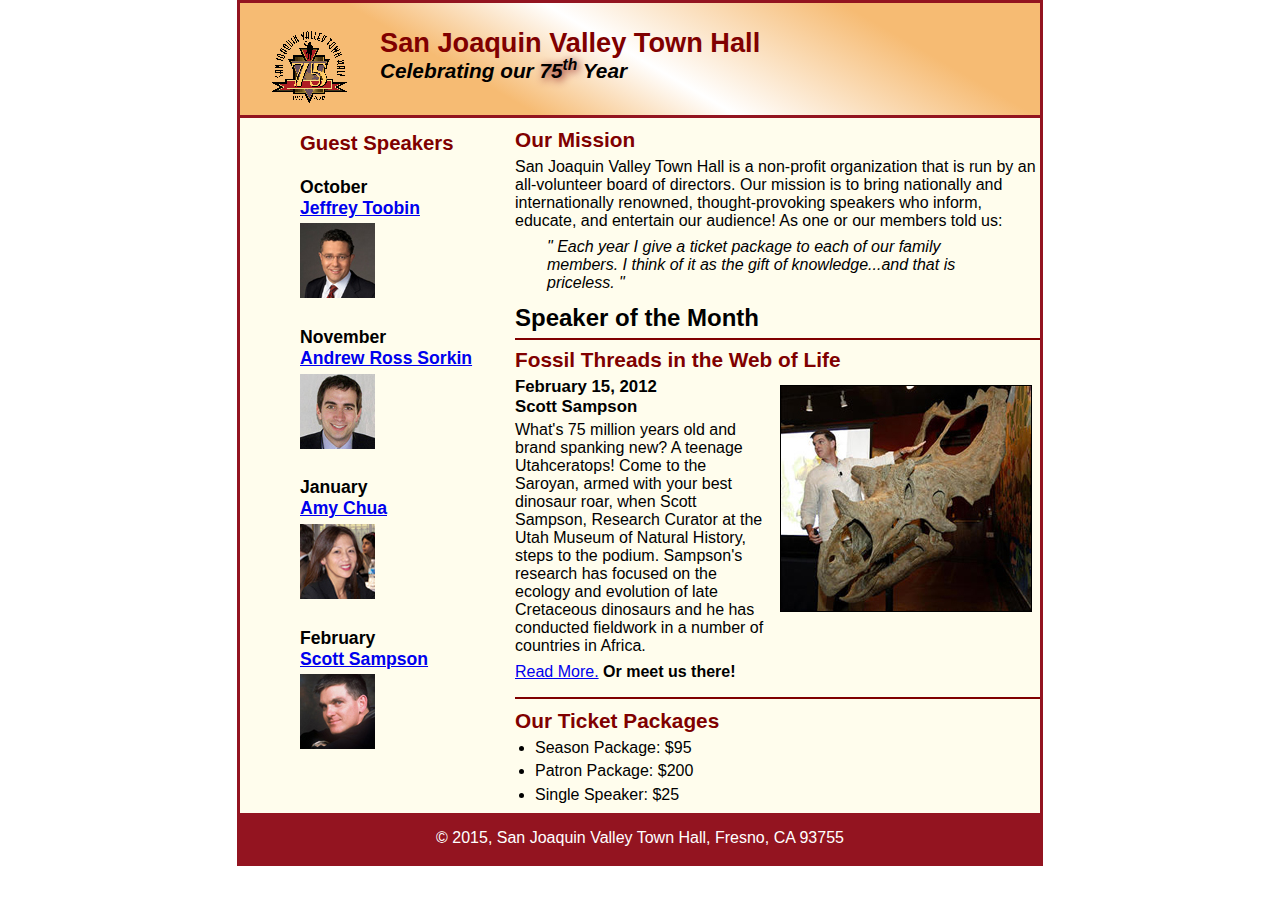
<file: index.html>
<!DOCTYPE html>
<html lang="en">

<head>
    <meta charset="utf-8">
    <title>San Joaquin Valley Town Hall</title>
    <link rel="shortcut icon" href="/images/favicon.ico">
    <link rel="stylesheet" href="styles/normalize.css">
    <link rel="stylesheet" href="main.css">

</head>

<body>
<header>
    <img src="images/town_hall_logo.gif">


    <h2> San Joaquin Valley Town Hall </h2>
    <h3> Celebrating our <em>75<sup>th</sup> </em>Year </h3>
</header>
<main>
    <section>
    <h2>Our Mission</h2>
    <p>
        San Joaquin Valley Town Hall is a non-profit organization that is run by an all-volunteer board of directors. Our mission is to bring nationally and internationally renowned, thought-provoking speakers who inform, educate, and entertain our audience! As one or our members told us:</p>

    <blockquote> &quot Each year I give a ticket package to each of our family members. I think of it as the gift of knowledge...and that is priceless. &quot</blockquote>
    <h1>Speaker of the Month</h1>
        <article>
            <h2>Fossil Threads in the Web of Life</h2>
            <img src="images/sampson_dinosaur.jpg">
           <h3> February 15, 2012<br>
               Scott Sampson</h3>

            <p>What's 75 million years old and brand spanking new? A teenage Utahceratops! Come to the Saroyan, armed with your best dinosaur roar, when Scott Sampson, Research Curator at the Utah Museum of Natural History, steps to the podium. Sampson's research has focused on the ecology and evolution of late Cretaceous dinosaurs and he has conducted fieldwork in a number of countries in Africa.</p>
            <p>
                <a href="sampson.html">Read More.</a> <b>Or meet us there!</b></a>
            </p>
        </article>
    <h2>Our Ticket Packages </h2>
    <ul>
        <li>Season Package: $95</li>
        <li>Patron Package: $200</li>
        <li>Single Speaker: $25</li>
    </ul></section>
    <aside>
    <h1>Guest Speakers </h1>
    <h2>October<br><a href="speakers/toobin.html">Jeffrey Toobin</h2></a>
    <img src="images/toobin75.jpg" alt="A picture of Toobin"/>
    <h2>November<br><a href="speakers/rose.html"/> Andrew Ross Sorkin</h2></a>
    <img src="images/sorkin75.jpg" alt="A picture of Sorkin"/>
    <h2>January<br><a href="speakers/chua.html"/>Amy Chua</h2></a>
    <img src="images/chua75.jpg" alt="A picture of Chua"/>
        <h2>February<br><a href="speakers/sampson.html"/>Scott Sampson</h2></a>
        <img src="images/sampson75.jpg" alt="A picture of Sampson"/>

    </aside>
</main>
<footer>
    <p>&copy 2015, San Joaquin Valley Town Hall, Fresno, CA 93755 </p>
</footer>
</body>
</html>
</file>
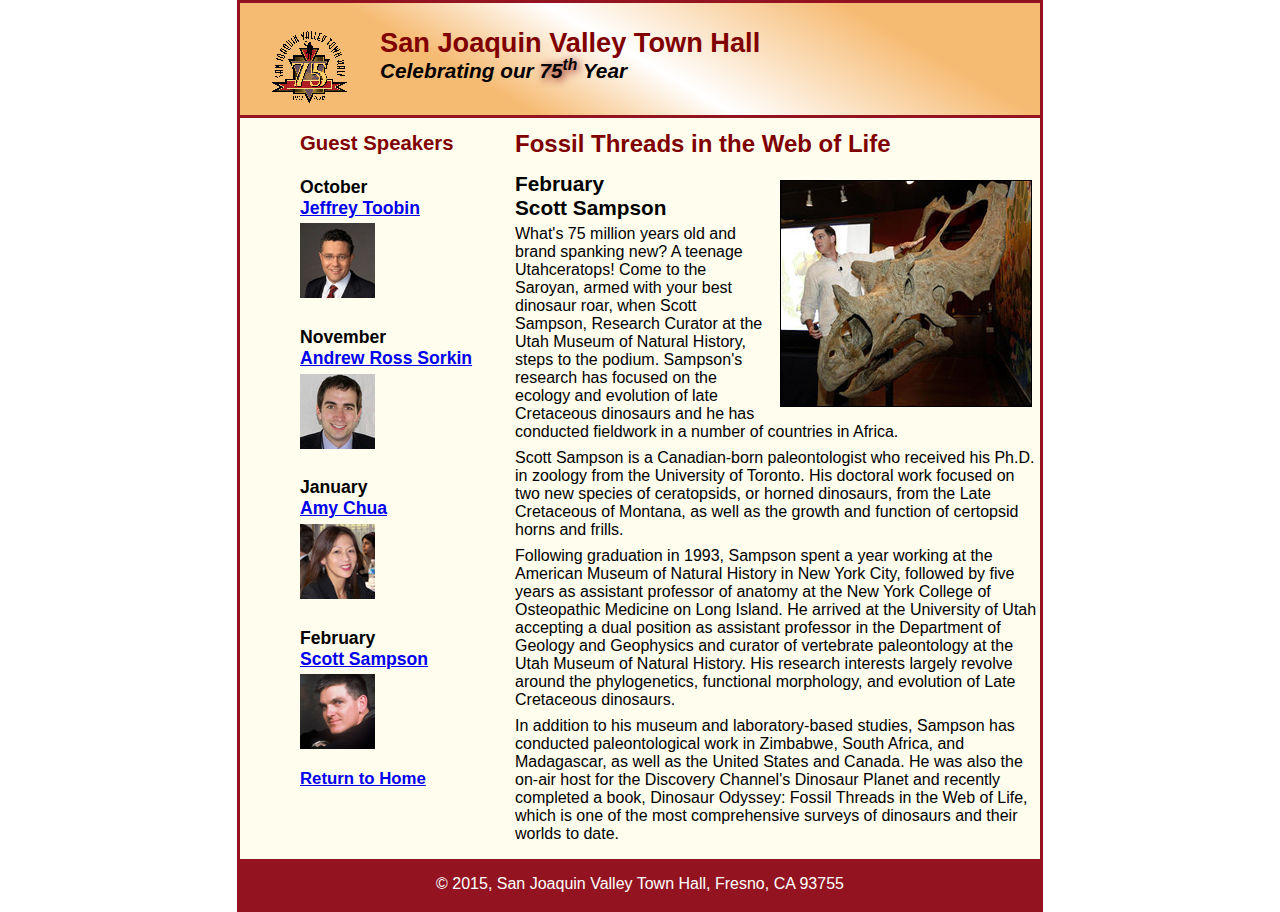
<file: sampson.html>
<!DOCTYPE html>
<html lang="en">

<head>
    <meta charset="utf-8">
    <title>San Joaquin Valley Town Hall</title>
    <link rel="shortcut icon" href="/images/favicon.ico">
    <link rel="stylesheet" href="styles/normalize.css">
    <link rel="stylesheet" href="speaker.css">

</head>

<body>
<header>
    <img src="images/town_hall_logo.gif">


    <h2> San Joaquin Valley Town Hall </h2>
    <h3> Celebrating our <em>75<sup>th</sup> </em>Year </h3>
</header>
<main>
    <section>
        <h1>Fossil Threads in the Web of Life</h1>
        <article>
            <img src="images/sampson_dinosaur.jpg">
            <h2>February<br>Scott Sampson</h2>
            <p>
                What's 75 million years old and brand spanking new? A teenage Utahceratops! Come to the
                Saroyan, armed with your best dinosaur roar, when Scott Sampson, Research Curator at the
                Utah Museum of Natural History, steps to the podium. Sampson's research has focused on the
                ecology and evolution of late Cretaceous dinosaurs and he has conducted fieldwork in a number
                of countries in Africa.</p>
                <p>
                Scott Sampson is a Canadian-born paleontologist who received his Ph.D. in zoology from the
                University of Toronto. His doctoral work focused on two new species of ceratopsids, or horned
                dinosaurs, from the Late Cretaceous of Montana, as well as the growth and function of certopsid
                 horns and frills.</p>

               <p> Following graduation in 1993, Sampson spent a year working at the American Museum of Natural
                History in New York City, followed by five years as assistant professor of anatomy at the New
                York College of Osteopathic Medicine on Long Island. He arrived at the University of Utah
                accepting a dual position as assistant professor in the Department of Geology and Geophysics
                and curator of vertebrate paleontology at the Utah Museum of Natural History. His research
                interests largely revolve around the phylogenetics, functional morphology, and evolution of
                   Late Cretaceous dinosaurs.</p>

                <p>In addition to his museum and laboratory-based studies, Sampson has conducted paleontological
                work in Zimbabwe, South Africa, and Madagascar, as well as the United States and Canada. He was
                also the on-air host for the Discovery Channel's Dinosaur Planet and recently completed a book,
                Dinosaur Odyssey: Fossil Threads in the Web of Life, which is one of the most
                    comprehensive surveys of dinosaurs and their worlds to date.</p>


        </article>
        </section>
    <aside>
        <h1>Guest Speakers </h1>
        <h2>October<br><a href="speakers/toobin.html">Jeffrey Toobin</h2></a>
        <img src="images/toobin75.jpg" alt="A picture of Toobin"/>
        <h2>November<br><a href="speakers/rose.html"/> Andrew Ross Sorkin</h2></a>
        <img src="images/sorkin75.jpg" alt="A picture of Sorkin"/>
        <h2>January<br><a href="speakers/chua.html"/>Amy Chua</h2></a>
        <img src="images/chua75.jpg" alt="A picture of Chua"/>
        <h2>February<br><a href="speakers/sampson.html"/>Scott Sampson</h2></a>
        <img src="images/sampson75.jpg" alt="A picture of Sampson"/>
        <h3><a href="index.html">Return to Home</a></h3>
    </aside>
</main>
<footer>
    <p>&copy 2015, San Joaquin Valley Town Hall, Fresno, CA 93755 </p>
</footer>
</body>
</html>
</file>
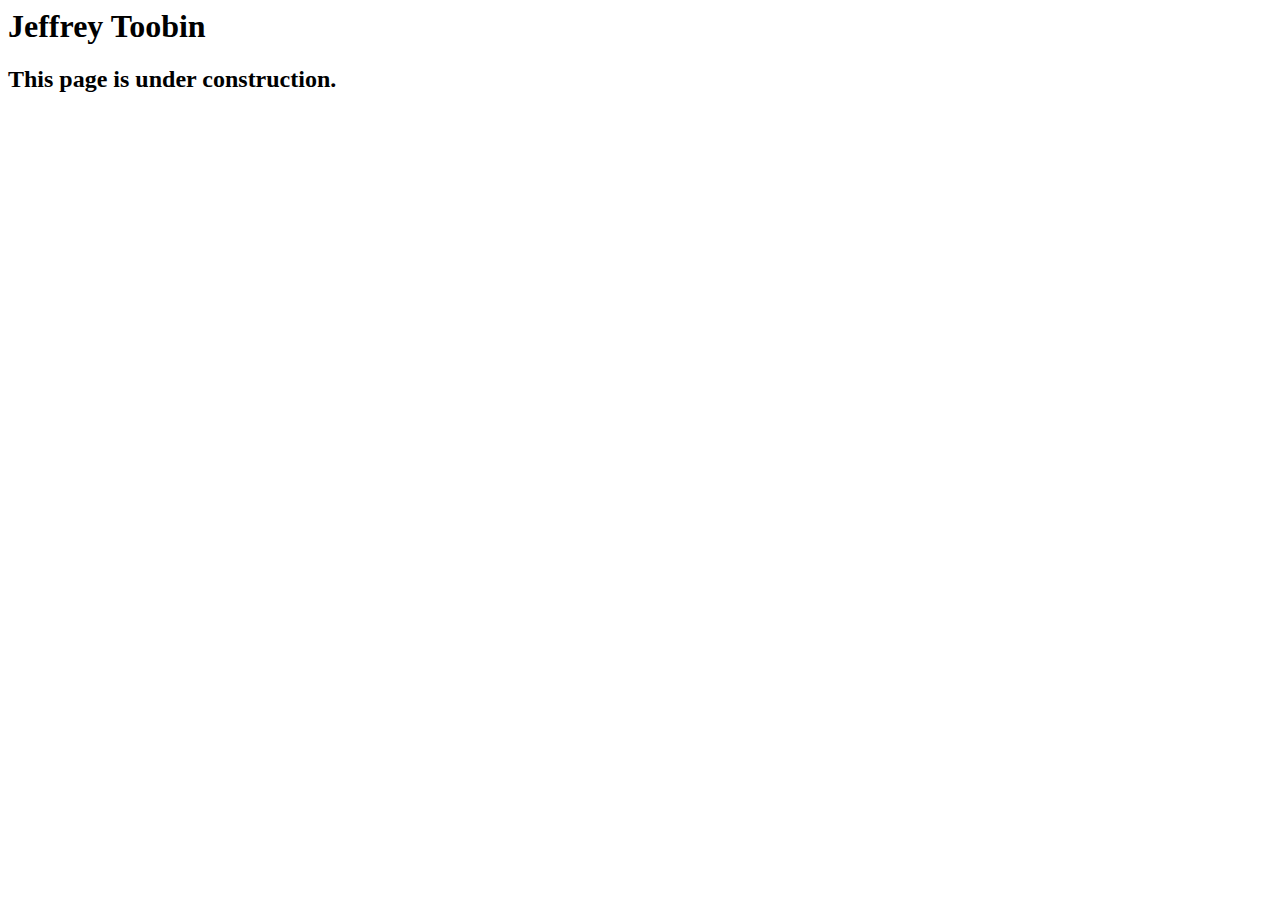
<file: speakers/toobin.html>
<html lang="en">

<head>
	<meta charset="utf-8">
	<title>San Joaquin Valley Town Hall</title>
	<link rel="shortcut icon" href="images/favicon.ico">
</head>

<body>
	<h1>Jeffrey Toobin</h1>
	<h2>This page is under construction.</h2>	
</body>

</html>
</file>
<file: main.css>
*{
    margin: 0;
    padding: 0;
}
body {
    font-family: Arial, Helvetica, sans-serif;
    font-size: 100%;
    width: 800px;
    margin: 0px auto;
    border: 3px solid #931420;
    background-color: #fffded;

}
html {
    background-color: white;
}
/* the styles for the header */
header{
    border-bottom: 3px solid #931420;
    padding: 1.5em 0 2em 0;
    background-image: linear-gradient(30deg, #f6bb73 0%, #f6bb73 30%, white 50%, #f6bb73 80%, #f6bb73 100%)
}
header img {
    float: left;
    padding: 0 30px;
}
header h2{
    font-size:170%;
    color: #800000;

}
header h3 {
    font-size: 130%;
    font-style: italic;


}

/* the styles for the section */
main {
    clear: left;

}
section{
    width: 525px;
    float:right;
}
section h1 {
    font-size: 150%;
    /*border-top: 3px solid #931420;
    border-bottom: 3px solid #931420;*/
    padding: .5em 0 .25em 0;
    margin-top: 0;
    margin-bottom:0;

}
section h2{
    font-size: 130%;
    color: #800000;
    padding: .5em 0 .25em 0;
}

section p{
    padding-bottom: .5em;
}
section blockquote{
    padding: 0 2em 0 2em;
    font-style:italic;
}
section ul{
    padding: 0 0 .25em 1.25em;
}
section li{
    padding-bottom: .35em;
}
article{
    padding: .5em 0;
    border-top: 2px solid #800000;
    border-bottom: 2px solid #800000;
}
article img{
    float: right;
    margin: .5em .5em .5em .5em;
    border: 1px solid black;
}
article h2{
    padding-top: 0;
}
article h3{
    font-size: 105%;
    padding-bottom: .25em;
}
aside{
    width: 215px;
    float: right;
}
aside h1{
    color: maroon;
    font-size: 127%
}
aside h2{
    font-size: 110%;
    color: black;
    padding: .5em 0 .25em 0;
}
aside img{
    padding-bottom: 1em;
}
aside h3{
    font-size: 105%;
    padding-bottom: .25em;
}
footer p{
    text-align:center;
    background-color: #931420;
    color: white;
    padding: 1em 0 1em 0;
    clear: both;
}

em{
    text-shadow: 2px 2px 8px #800000;
}
</file>
<file: speaker.css>
*{
    margin: 0;
    padding: 0;
}
body {
    font-family: Arial, Helvetica, sans-serif;
    font-size: 100%;
    width: 800px;
    margin: 0px auto;
    border: 3px solid #931420;
    background-color: #fffded;

}
html {
    background-color: white;
}
/* the styles for the header */
header{
    border-bottom: 3px solid #931420;
    padding: 1.5em 0 2em 0;
    background-image: linear-gradient(30deg, #f6bb73 0%, #f6bb73 30%, white 50%, #f6bb73 80%, #f6bb73 100%)
}
header img {
    float: left;
    padding: 0 30px;
}
header h2{
    font-size:170%;
    color: #800000;

}
header h3 {
    font-size: 130%;
    font-style: italic;


}

/* the styles for the section */
main {
    clear: left;

}
section{
    width: 525px;
    float:right;
}
section h1 {
    font-size: 150%;
    /*border-top: 3px solid #931420;
    border-bottom: 3px solid #931420;*/
    padding: .5em 0 .25em 0;
    margin-top: 0;
    margin-bottom:0;
    color: maroon;

}
section h2{
    font-size: 130%;
    color: #800000;
    padding: .5em 0 .25em 0;
}

section p{
    padding-bottom: .5em;
}
section blockquote{
    padding: 0 2em 0 2em;
    font-style:italic;
}
section ul{
    padding: 0 0 .25em 1.25em;
}
section li{
    padding-bottom: .35em;
}
article{
    padding: .5em 0;
  /*  border-top: 2px solid #800000;
    border-bottom: 2px solid #800000;*/
}

article img{
    float: right;
    margin: .5em .5em .5em .5em;
    border: 1px solid black;
}

article h2{
    padding-top: 0;
    color: black;
}
article h3{
    font-size: 105%;
    padding-bottom: .25em;
}
aside{
    width: 215px;
    float: right;
}
aside h1{
    color: maroon;
    font-size: 127%
}
aside h2{
    font-size: 110%;
    color: black;
    padding: .5em 0 .25em 0;
}
aside img{
    padding-bottom: 1em;
}
aside h3{
    font-size: 105%;
    padding-bottom: .25em;
}
footer p{
    text-align:center;
    background-color: #931420;
    color: white;
    padding: 1em 0 1em 0;
    clear: both;
}

em{
    text-shadow: 2px 2px 8px #800000;
}
</file>
